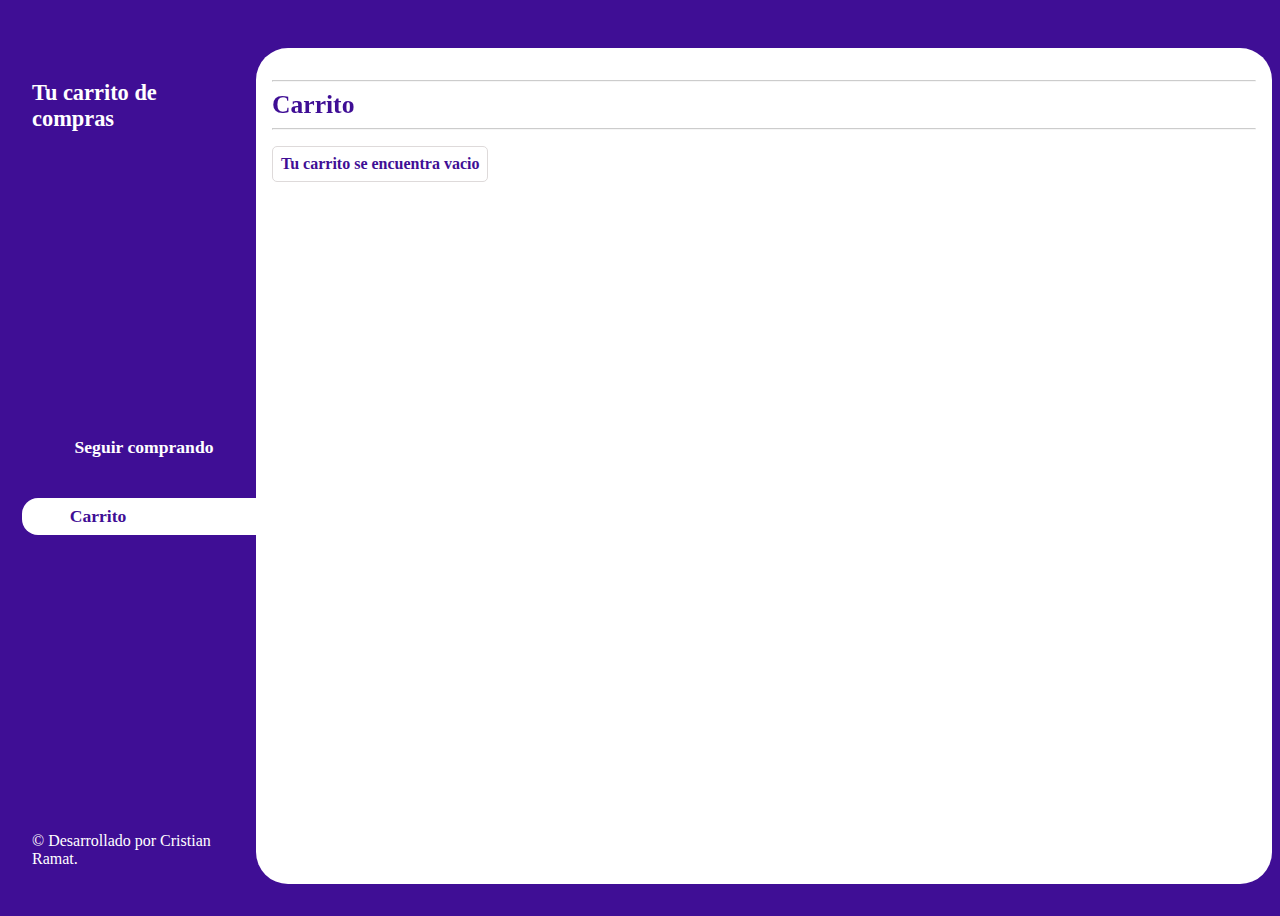
<file: carrito.html>
<!DOCTYPE html>
<html lang="en">
  <head>
    <meta charset="UTF-8" />
    <meta name="viewport" content="width=device-width, initial-scale=1.0" />
    <title>Carrito de compras</title>
    <!--iconos font awesome-->
    <link
      rel="stylesheet"
      href="https://cdnjs.cloudflare.com/ajax/libs/font-awesome/6.7.1/css/all.min.css"
      integrity="sha512-5Hs3dF2AEPkpNAR7UiOHba+lRSJNeM2ECkwxUIxC1Q/FLycGTbNapWXB4tP889k5T5Ju8fs4b1P5z/iB4nMfSQ=="
      crossorigin="anonymous"
      referrerpolicy="no-referrer"
    />
    <!--bootstrap 5-->
    <link href="https://cdn.jsdelivr.net/npm/bootstrap@5.0.2/dist/css/bootstrap.min.css" rel="stylesheet" integrity="sha384-EVSTQN3/azprG1Anm3QDgpJLIm9Nao0Yz1ztcQTwFspd3yD65VohhpuuCOmLASjC" crossorigin="anonymous">
    <!--Css Externo-->
    <link rel="stylesheet" href="Css/estilos.css" />
  </head>
  <body>
   
    <div class="envoltorio-carrito">
      <aside>
        <header>
          <h1 class="logo-carrito">Tu carrito de compras</h1>
        </header>
        <nav>
          <ul class="menu-productos">
            <li>
              <a class="boton-menu boton-volver" href="./index.html#productos"
                ><i class="fa-solid fa-arrow-left"></i> Seguir comprando
              </a>
            </li>
            <li>
              <a class="boton-menu active boton-carrito" href="./carrito.html"
                ><i class="carrito-shop fa-solid fa-cart-shopping"></i> Carrito
              </a>
            </li>
          </ul>
        </nav>
        <p class="copy">
          &copy;
          Desarrollado por Cristian Ramat.
        </p>
      </aside>
      <main class="main-productos">
        <hr />
        <h2 class="titulo-principal">Carrito</h2>
        <hr />
        <div class="contenedor-carrito">
          <p id="carrito-vacio" class="carrito-vacio disabled">
            Tu carrito se encuentra vacio
            <i class="fa-regular fa-face-frown"></i>
          </p>
           <!-- Productos -->
          <div id="carrito-productos" class="carrito-productos disabled">
            <!-- contendor cargado desde carrito.js -->
   
          </div>
    
          <div id="carrito-acciones" class="carrito-acciones disabled">
            <div class="carrito-acciones-subtotal">
              <p>Subtotal:</p>
              <p id="sub-total">$67500</p>
            </div>
            <div class="carrito-acciones-total">
              <p>Total:</p>
              <p id="total">$67500</p>
            </div>
            <div class="carrito-botones-acciones">
              <button id="comprar-carrito" class="carrito-acciones-comprar">
                Finalizar Compra
              </button>
              <button id="vaciar-carrito" class="carrito-acciones-vaciar">Vaciar carrito</button>
            </div>
          </div>
        
          <p id="carrito-comprado" class="carrito-comprado disabled">
            Muchas gracias por tu compra
            <i class="fa-regular fa-face-smile"></i>
          </p>
        </div>
      </main>
    </div>
    <script src="carrito.js"></script>
    <script src="https://cdn.jsdelivr.net/npm/bootstrap@5.0.2/dist/js/bootstrap.bundle.min.js" integrity="sha384-MrcW6ZMFYlzcLA8Nl+NtUVF0sA7MsXsP1UyJoMp4YLEuNSfAP+JcXn/tWtIaxVXM" crossorigin="anonymous"></script>
  </body>
</html>
</file>
<file: Css/estilos.css>
@import url('https://fonts.googleapis.com/css2?family=Oswald:wght@200..700&display=swap');

:root{
  --titulos:"Arima",cursiva;
  --blanco: white;
}
*{
  margin:0; /*Resetamos los margin y padding por default del navegador*/
  padding: 0;
}

html{
  box-sizing: border-box;
  scroll-behavior:smooth;
}

body{
  overflow-x: hidden;
}

*, *::after, * ::before{
  box-sizing: inherit;
}
/*generales*/
button{
  width: 100%;
  padding: 0.8rem;
  background-color: rgba(27, 2, 68, 0.988);
  color: rgb(253, 252, 252);
  font-size: 1rem;
}
.rating{
  font-size: 1.5rem;
  color: white;
}
.amarillo{
  color: rgb(219, 219, 5);
  font-size: 1.5rem;
}

@media(min-width:600px){
.contenedor-navegacion{
  position:relative;
}
.navbar {
  position: fixed;
  width: 100%;
  z-index: 5;
  padding: 0 2rem;
}

  /*
.contenido-navegacion{
  position: relative;
  width: 100%;
  display: flex;
  align-items: center;
  justify-content: space-around;
  color: var(--blanco);
  background-color:rgba(27, 2, 68, 0.988);
  z-index: 5;
  height: 3rem;
  top: 0;
  position: fixed;
}
.contenido-navegacion:hover{
  background-color: rgb(63, 14, 149);
}
.menu{
  display: none;
}
.contenido-navegacion a{
  text-decoration: none;
}
.logo{
  display: flex;
  justify-content: left;
  align-items: center;
 
}
.logo h1{
  color: white;
  margin-left: 1rem;
}
.logo img{
  width:15%;
  height:15%;
  padding: 0.2rem;
}
.navegacion{
  position: relative;
  width: auto;
}
.navegacion a{
  display: inline;
  color: white;
  font-size: 1.1rem;
  padding: 0.8rem 0.8rem;
  text-decoration: none;
  transition: background-color 0.3s ease-in-out;
}
.navegacion a:hover{
  background-color:white;
  color: rgba(27, 2, 68, 0.988); 
}*/
/*nav boostrap*/
#searchInput {
  width: 20rem;
}
/*main*/
main{
  background-color: white;
  height: 40rem;
  padding-bottom: 2rem;
  display: flex;
  flex-direction: column;
}

.presentacion h2{
  font-family: var(--titulos);
  color: rgb(63, 14, 149);
  text-align: center;
  font-size: 2.5rem;
  padding-top: 6rem;
  animation:presentacion-h2 5s ease-in-out;
}
@keyframes presentacion-h2 {
  0%{
    transform: translateY(-30%);
    opacity: 0;
  }
  100%{
    transform:translateY(0%);
    opacity: 1;
  }
}
.comprar {
  display: flex;
  justify-content: center;
  align-items: center;

}
.comprar h3{
  font-size: 1.4rem;
  color: rgb(63, 14, 149);
  animation: elegir 5s ease-in-out;
}
@keyframes elegir {
  0%{
    transform: translateY(-30px);
    opacity: 0;
  }
  100%{
    transform: translateY(0%);
    opacity: 1;
  }
}
.icon{
  width:3rem;
  height:3rem;
  border-radius:50%;
  display:flex;
  align-items:center;
  justify-content: center;
  font-size: 3rem;
  background-color: white;
  box-shadow: 10px 10px 16px -6px rgba(0,0,0,0.45);
  transition: background-color 0.5s ease-in-out,color 0.5s ease-in-out;
  margin-left: 0.3rem;
  animation: icon 5s ease-in-out;
  }
  @keyframes icon {
    0%{
      transform: translateY(-30px);
      opacity: 0;
    }
    100%{
      transform: translateY(0%);
      opacity: 1;
    }
  }
  .icon:hover {
  color: white;
  background-color:rgb(233, 232, 235) ;
  }
  .material-symbols-outlined{
    color:rgb(246, 39, 73);
    font-size: 1.6rem;
  } 
 .material-symbols-outlined:hover{
    color: rgb(246, 39, 73);
  }

.contenido-imagen-video{
  display: flex;
 justify-content: space-around;
  padding: 1rem;
  color: white;
  position: relative;

}
.marcas, .video{
  flex: 0 0 calc(50%-1);
}
.video video {
  width: 100%; 
  height: auto; 
  box-shadow: 0.2rem -0.1rem 10px rgb(59, 57, 57);
}
.marcas{
position:relative;
background-image: url('../imgs/pexels-rubaitulazad-10414755.jpg');
background-size: cover;
background-repeat: no-repeat;
top: 0px;
left: -10px;
display: block;
padding: 2.5rem;
margin: 0 1rem;
animation: desplazamiento-ul 5s ease-in-out;
z-index: 1;
box-shadow: 0.2rem -0.1rem 10px rgb(59, 57, 57);
}
.marcas::before{
  content:'';
  position:absolute;
  top:0;
  right: 0;
  bottom: 0;
  left:0;
  background-color:rgb(63, 14, 149);
  z-index:-1;
}
@keyframes desplazamiento-ul{
  0%{
    transform: translateX(-100%);
    opacity: 0;
  }
  100%{
    transform:translateX(0%);
    opacity: 1;
  }
}
.marcas a{
  display: block;
  font-family: var(--parrafos);
  font-size: 1.1rem;
  color: rgb(251, 252, 253);
  padding:0.5rem 3rem;
  transition: color 0.5s ease-in-out;
  padding-bottom: 0.3rem;
  text-decoration: none;
  transition: background-color 0.3s ease-in-out;
}
.marcas a:hover{
  background-color:white;
  color: rgba(27, 2, 68, 0.988); 
}
ul h3{
  text-align: center;
  margin-bottom: 0.2rem;
}
hr{
  border: 0.1 solid;
  opacity: 0.5;
  margin-bottom: 1rem;
}

/*comentarios*/
.comentarios{
  background-color: rgb(63, 14, 149);
  padding: 4rem 0;
  position: relative;
}
.comentarios h2{
  text-align: center;
  font-size: 2rem;
  margin-bottom: 1rem;
  color: white;
}
.contenedor-comentarios{
  max-width: 1200px;
  margin: 0 auto;
  display: grid;
  grid-template-columns: repeat(auto-fit, minmax(300px, 1fr));
  justify-items: center;
  gap: 20px;
}
.comentario{
  width: 18rem;
  padding: 2rem;
  background-color: #fff;
  border: 1px solid #ddd;
  border-radius: 8px;
  text-align: center;
}

.imagen-comentario img{
  transition: transform 0.3s ease-in-out;
  width: 100%;
  border-radius: 8px;
  transition: transform 0.3s ease-in-out;
}
.imagen-comentario:hover img{
  border-radius: 8px;
  transform: scale(1.1);
}
.contenido-comentario{
  background-color: rgb(63, 14, 149);
  color: white;
  border-radius: 8px;
  margin-top: 1rem;
  padding: 1rem;

  transition: background-color 0.3s, color 0.3s ease-in-out;
}
.contenido-comentario:hover{
  background-color: rgb(255, 255, 255);
  color:  rgb(63, 14, 149);
  border-radius: 8px;
  margin-top: 1rem;
  padding: 1rem;
  box-shadow: 0 5px 10px rgb(80, 78, 78);
}
.contenido-comentario:hover .rating{
  color: rgb(23, 22, 22);
}
.contenido-comentario:hover h3{
  color:rgb(63, 14, 149)
}

.experiencia a{
  display: flex;
  justify-content: center;
  align-items: center;
  margin-top: 2rem;
  font-size: 1.2rem;
  color: white;
}
.experiencia:hover a{
  color: rgb(5, 49, 246);
}


/* Contacto */
#contacto {
  padding: 1.8rem;
  background-image: url('../imgs/reloj-casio1.webp');
  background-size: cover;
  background-position: center center;
}
#contacto h2{
  margin: 2rem 0;
 text-align: center;
  font-size: 2rem;
  color: white;
}
.contenedor-contacto{
display: flex;

}
.formulario-contacto, #mapa {
  flex:0 0 calc(50%-1rem);
}
#mapa{
  display: flex;
  flex-direction: column;
  align-items: center;
  background-color: rgba(63, 14, 149,0.7);
  padding: 3rem; 
  margin-left: 7rem;
}

 #mapa iframe {
  width: 100%;
 border: none;
  border-radius: 5px;
}
#mapa h3{
  margin-bottom: 2rem;
  font-size: 1.3rem;
  color: white;
}
.formulario-contacto{
  display:flex;
  flex-direction: column;
  align-items: center;
  margin-left: 15rem;
  background-color: rgba(63, 14, 149,0.7);
  padding: 3rem;
}

.formulario-contacto h3{
  color: white;
}

.formulario1 {
  opacity: 1;
  width: 100%;
  margin: 0 3rem;
  margin-top: 1rem;
  color: white;
  display: flex;
  flex-direction: column;
  gap: 0.7rem;
  background-color: rgba(0, 0, 0, 0.7);
  padding: 1rem;
 
}
form label{
  margin-top: 1rem;
}
input, textarea {
  width: 100%;
  padding: .8rem;
  border: 1px solid #ccc;
  border-radius: 5px;
  outline:none;
  resize: none;
}
.formulario-contacto form button{
  padding: .8rem;
  background-color: rgba(27, 2, 68, 0.988);
  color: white;
  font-size: 1rem;
  font-weight: bold;
  border: 1px solid white;
  cursor: pointer;
  border-radius: 5px;
  outline:none;
}
.formulario-contacto form button:hover {
  background-color:  white ;
  color:rgba(27, 2, 68, 0.988);
}
/* Metodos de Pago */
#formas-pago {
  background-color: rgb(63, 14, 149);
}
#formas-pago h2 {
  text-align: center;
  padding-top: 4rem ;
  font-size: 2rem;
  color:white;
}
.metodos-pago {
  display: flex;
  justify-content: center;
  gap: 1.2rem;
  padding: 2rem;
}
.metodo {
  font-size: 1.2rem;
  padding: 0.8rem 1.8rem;
  background-color:rgba(27, 2, 68, 0.988);
  color: white;
  border-radius: .2rem;
  transition: background-color 0.3s ease-in-out;
}
.metodo:hover {
  background-color:white;
  color: rgba(27, 2, 68, 0.988); 
}

/*Productos index*/
.envoltorio{
  display: grid;
  grid-template-columns: 1fr 4fr;
  background-color: rgb(63, 14, 149);
  padding-top: 2rem;
  padding-bottom: 1rem;
}
.envoltorio aside{
  background-color: rgb(63, 14, 149);
  padding: 2rem;
  padding-top: 5rem;
  margin-right: 0rem;
  color:white ;
  position: sticky;
  top: 0;
  height: 100vh;
  display: flex;
  flex-direction: column;
  align-items: center;
  justify-content: space-around;
}
li{
  list-style: none;
}
li .boton-ir-carrito{
  text-decoration: none;
  color:rgb(250, 252, 252);
}
.main-productos {
 height: unset;
 padding: 2rem 1rem;
 margin-top: 3rem;
 margin-right: 0.5rem;
 margin-bottom: 1rem;
 margin-left: 0px;
 background-color: white;
 border-radius: 2rem;
 }
 .titulo-principal{
  color:  rgb(63, 14, 149);
  font-size: 1.6rem;
  transform: translateY(-0.5rem);
 }
.productos{
  display: grid;
  grid-template-columns: repeat(3,1fr);
  gap: 1.7rem;
}
.producto {
  width: 18rem;
  height: 35rem;
  padding: 1.5rem;
  background-color:rgb(252, 253, 253);
  border: 1px solid #ddd;
  border-radius: 0.5rem;
  text-align: center;
  transition: 0.3s ease-in-out;
}
.producto:hover{
  box-shadow: 0 5px 10px rgb(141, 138, 138);
}
.producto img {
  width: 100%;
  border-radius: 8px;
  transition: transform 0.3s ease-in-out;
  margin-bottom: 0.7rem;
}
.producto img:hover{
  transform: scale(1.1);
}
.producto-detalles{
  height: 43%;
  background-color: white;
  border-radius: 0.5rem;
  position: relative;
  margin-top: -2rem;
  display: flex;
  flex-direction: column;
  gap:1rem;
  border: 1px solid rgb(211, 207, 207);
  transition: 0.3s ease-in-out;
}
.producto-detalles:hover{
  box-shadow: 0 5px 10px rgb(141, 138, 138);
}
.producto-detalles h4{
  font-size: 1.2rem;
  padding-top: 0.5rem;
  color: rgb(27, 27, 27);
}
.producto-precio{
  text-decoration: line-through;
  color: gray;
  font-size: 1rem;
  
}
.contenedor-descuento{
  display: flex;
justify-content: center;
align-items: center;
}
.descuento {
  background-color: rgb(246, 39, 73);
  color: #fff;
  font-size: 0.9rem;
  padding: 0.2rem 0.2rem;
  margin-left: 0.5rem;
  border-radius: 4px;
}
.numero-descuento{
  font-size: 1.3rem;
}
.precio-off{
  color: rgb(34, 34, 34);
  font-weight: bold;
  font-size: 1.5rem;
  transform: translateY(-1rem);
}
.producto-agregar{
  width: unset;
  border:0;
  padding: 0.5rem;
  margin: 0rem 1rem;
  margin-bottom: 1.3rem;
  background-color:rgb(63, 14, 149);
  color: white;
  font-size: unset;
  font-weight: bold;
  border-radius: 0.3rem;
  border: 1px solid rgb(63, 14, 149);
  transform: translateY(-2rem);
  transition: 0.3s ease-in-out;
}
.producto-agregar:hover{
  cursor: pointer;
  background-color: white;
  color: rgb(63, 14, 149);
 
}
.producto-comprar{
  width: unset;
  border:0;
  padding: 0.5rem;
  margin: 0rem 1rem;
  margin-bottom: 1rem;
  background-color:rgb(153, 98, 249);
  color: rgb(49, 3, 118);
  font-size: unset;
  font-weight: bold;
  border-radius: 0.3rem;
  border: 1px solid rgb(146, 103, 220);
  transition: 0.3s ease-in-out;
  transform: translateY(-1rem);
}
.producto-comprar:hover{
  cursor: pointer;
  background-color: rgb(253, 253, 253);
  color: rgb(49, 3, 118);
}
.menu-productos{
  display: flex;
  flex-direction: column;
}
.boton-menu{
  background-color: transparent;
  font-size: 1rem;
  cursor: pointer;
  display: flex;
  align-items: center;
  gap:1rem;
  font-weight: 600;
  padding-left: 1rem ;
  padding-top: 0.5rem;
  padding-bottom: 0.5rem;
  width: 140%;
}
.boton-menu.active{
  background-color:white;
  color:rgb(63, 14, 149);
  border-top-left-radius: 1rem;
  border-bottom-left-radius: 1rem;
  position: relative;

}
.mano-up-llena{
  transform: rotateZ(90deg);
  font-size: 1rem;
}
.boton-carrito{
 margin-left: -1.3rem;
 margin-top: 2rem;
}
.carrito-shop{
  font-size: 1rem;
}
.numerito{
  background-color: rgb(255, 255, 255);
  color:rgb(63, 14, 149) ;
  padding: 0.1rem;
  border-radius: 5px;
}
/*productos Carrito*/
.envoltorio-carrito{
  display: grid;
  grid-template-columns: 1fr 4fr;
  background-color: rgb(63, 14, 149);
  padding-top: 0rem;
  padding-bottom: 1rem;
}
.envoltorio-carrito aside{
  background-color: rgb(63, 14, 149);
  padding: 2rem;
  padding-top: 5rem;
  margin-right: 0rem;
  color:white ;
  position: sticky;
  top: 0;
  height: 100vh;
  display: flex;
  flex-direction: column;
  align-items: center;
  justify-content: space-between;
}
.logo-carrito{
  font-weight: 600;
  font-size: 1.4rem;
}
.carrito-vacio{
  color:rgb(63, 14, 149);
  font-weight: bold;
  border: 1px solid rgb(222, 218, 218);
  padding: 0.5rem 0.5rem;
  border-radius: 5px;
}
.contenedor-carrito{
  display: flex;
  justify-content: space-between;
  gap: 1rem;
}

.carrito-productos{
  display: flex;
  flex-direction: column;
  gap: 1rem;
}
.carrito-producto{
  width:45rem;
  display: flex;
  justify-content: space-between;
  background-color: rgb(251, 250, 250);
  color: rgb(111, 109, 109);
  border: 1px solid rgb(220, 216, 216);
  padding: 0.5rem;
  border-radius: 0.5rem;
  font-weight: bold;
}
.items-carritos{
  display: flex;
  flex-direction: column;
}
.item-carrito{
  width: 35rem;
  display: flex;
 justify-content: left;
 margin-right: 1rem;
 margin-left: 0;
}
.items-carrito .carrito-producto-eliminar{
  cursor: pointer;
  border: 0;
  display: flex;
  justify-content: center;
  align-items: center;
  padding: 0.5rem 2rem;
  border: 1px solid gray;
  transition: 0.3s ease-in-out;
}
.items-carrito .carrito-producto-eliminar:hover{
  color:white ;
  background-color: rgb(85, 84, 87);
}
.items-carrito .carrito-producto-eliminar i{
  margin-right: 1rem;
}
.carrito-producto-imagen{
width: 6rem;
border-radius: 0.5rem;
}
.carrito-producto-titulo {
  text-align: center;
}
.carrito-producto-titulo small{
  color: rgb(27, 28, 27);
  font-size: 0.9rem;
}
.carrito-producto-titulo h3{
  font-size: 1rem; 
}
.carrito-producto-cantidad{
  text-align: center;
  margin-left: 3rem;
}
.carrito-producto-cantidad small{
  color: rgb(27, 28, 27);
  font-size: 0.9rem;
}
.carrito-producto-precio{
  text-align: center;
  margin-left: 3rem;
}
.carrito-producto-precio small{
  color: rgb(27, 28, 27);
  font-size: 0.9rem;
}
.carrito-precio-descuento{
  text-align: center;
  margin-left: 3rem;
}
.carrito-descuento{
  background-color: rgb(246, 39, 73);
  color: #fff;
  font-size: 0.9rem;
  padding: 0.2rem 0.2rem;
  text-align: center;
  border-radius: 4px;
}
.carrito-producto-subtotal{
  text-align: center;
  margin-left: 3rem;
}
.carrito-producto-subtotal small{
  color: rgb(27, 28, 27);
  font-size: 0.9rem;
}
.carrito-producto-subtotal p{
  text-align: center;
}

.carrito-acciones{
width: 18rem;
height: 15rem;
right: 1.4rem;
background-color: rgba(238, 233, 233, 0.829);
display: flex;
flex-direction: column;
align-items: center;
justify-content: center;
}
.carrito-acciones-subtotal{
  width: 90%;
  color: rgb(131, 126, 126);
 font-weight: bold;
  font-size: 1rem;
  display: flex;
  justify-content: space-between;
  
}
.carrito-acciones-total{
  width: 100%;
  color: rgb(30, 29, 29);
  font-weight: bold;
  font-size: 1.5rem;
  display: flex;
  justify-content: space-between;
  padding: 0 2rem;
 
 }

.carrito-botones-acciones{
  margin-bottom: 2rem;
}
/*unset de botones carrito*/
.carrito-producto-eliminar{
  width: unset;
   padding: unset;
   background-color: unset;
   color: red;
   font-size: unset;
 }

 .carrito-acciones-comprar{
  border: 0;
  cursor: pointer;
  display: block;
   width: unset;
   padding: 0.5rem 2.2rem;
   margin: 1rem 1rem;
   margin-top: 0.5rem;
   text-transform: uppercase;
   background-color: rgb(63, 14, 149);
   color: rgb(254, 253, 253);
   font-size: 0.9rem;
   transition: 0.3s ease-in-out;
 }
 .carrito-acciones-comprar:hover{
  background-color: rgb(85, 84, 87);
   color: rgb(255, 255, 255);
 }
 .carrito-acciones-vaciar{
  cursor: pointer;
  border: 0;
  border: 1px solid rgb(63, 14, 149);
  display: block;
  width: unset;
  padding: 0.5rem 2.6rem;
  margin: 0rem 1rem;
  text-transform: uppercase;
  background-color: unset;
  color: rgb(63, 14, 149);
  font-size: 0.9rem;
  font-weight: bold;
  transition: 0.3s ease-in-out;
}
.carrito-acciones-vaciar:hover{
  background-color: rgb(63, 14, 149);
  color: rgb(255, 255, 255);
}
 .boton-volver{
  width: 100%;
  text-decoration: none;
  color: white;
  font-size: 1.1rem;
 
 }
 .boton-carrito{
  width: 140%;
  font-size: 1.1rem;
  padding-left: 2rem;
  text-decoration: none;
 }
.disabled{
  display: none;
}
/*pie pagina*/
.pie-pagina{
  background-image: url('../imgs/reloj-casio1.webp');
  background-size: cover;
  background-position: center center;
  color:white;
  padding: 2rem;
  height: 90vh;
}
.contenedor-pie{
  display: flex;
  justify-content: space-between;
  text-align: center;
}
.info{
  flex: 0 0 calc(25% - 1rem);
  background-color: rgba(69, 80, 200, 0.407);
  height: 80vh;
}
.info .redes{
  padding: 3rem;  
}
.info .redes:hover{
  background-color: rgba(63, 14, 149,0.7);
  cursor:pointer;
  height: 80vh;
}
.redes h3{
  text-align: center;
}
.redes a {
  display: flex;
  justify-content: center;
  align-items: center;
  padding: 0.8rem;
  margin-top: 1rem;
  
}
.info .dias-especiales{
  padding-top: 3rem;
}
.info:hover .dias-especiales{
  background-color: rgba(63, 14, 149,0.7);
  cursor:pointer;
  height: 80vh;
}
.info .horarios{
  padding-top: 3rem;
}
.info:hover .horarios{
  background-color: rgba(63, 14, 149,0.7);
  cursor:pointer;
  height: 80vh;
}
.info .suscripcion {
  display: flex;
  flex-direction: column;
  align-items: center;
  height: 80vh;
}
.info:hover .suscripcion{
  background-color: rgba(63, 14, 149,0.7);
  cursor:pointer;

}
.info .suscripcion .noticias {
  padding-top: 3rem;
}

.info input{
  display: block;
  outline:none;
  width: 90%;
  padding: .8rem 1rem;
  margin: 1rem;
  font-size: 1rem;
}
.info form input[type="submit"]{
  margin-bottom: 1rem;
  font-size: 1rem;
  font-weight: bold;
  background-color:rgba(27, 2, 68, 0.988);
  color: white;
  border: 1px solid rgba(27, 2, 68, 0.988);
  
}
.info form input:hover[type="submit"]{
  background-color:white;
  color: rgb(63, 14, 149); 
}
 
.facebook {
  color: rgb(6, 6, 250);
  font-size: 2.5rem;
}
.facebook ion-icon:hover{
  color: rgb(0, 115, 255); 
}
.instagram{
  color: rgb(255, 0, 111);
  font-size: 2.5rem;
}
.instagram ion-icon:hover{
  color: rgba(251, 3, 110, 0.635);
  font-size: 2.5rem;
}
.twitter{
  color: rgb(248, 247, 248);
  font-size: 2.5rem;
}
.twitter ion-icon:hover{
  color: rgb(198, 195, 198);
  font-size: 2.5rem;
}

/*footer*/
.footer{
  background-color: rgba(27, 2, 68, 0.988);
  color: white;
 display: flex;
 justify-content: space-around;
 align-items: center;
}
.footer:hover{
  background-color: rgb(63, 14, 149); 
}
}

/* CSS Responsive para Móviles */
@media (max-width: 600px) {
.contenedor-navegacion{
  position:relative;
  z-index: 5;
  
  }
.navbar {
  width: 100%;/*nabbar toma el 100% de su contenedor*/
  position: fixed;
  z-index: 5;
  padding: 10px;
}
.navbar button{
  margin-right: 2.5rem;
  color: rgb(255, 255, 255);
  background-color: rgb(63, 14, 149) /* Morado personalizado */
}
.navbar .custom-brand-text{
  color:rgb(63, 14, 149) ;
}
.navbar-brand {
  font-size: 1.8rem;
  font-weight: 600;
  margin-left: 6rem;
}
.navbar .navbar-toggler .navbar-toggler-icon {
  background-image: url("data:image/svg+xml;charset=UTF8,%3Csvg xmlns='http://www.w3.org/2000/svg' viewBox='0 0 30 30'%3E%3Cpath stroke='rgb(255, 255, 255)' stroke-width='2' d='M4 7h22M4 15h22M4 23h22'/%3E%3C/svg%3E");
}
.navbar-nav {
  text-align: center;
}

.dropdown-menu {
  font-size: 0.9rem; 
 
}
.navbar-collapse{
  margin-right: 2.5rem;
}
.d-flex{
  display:flex;
  flex-direction: column;
  gap:1rem;
  margin-bottom: 2rem;
}
.form-control {
  width: 100%; 

}
.btn {
  width: 100%; 
}


/*
.contenido-navegacion{
  position: relative;
  width: 100%;
  display: flex;
  align-items: center;
  justify-content: left;
  color: var(--blanco);
  background-color:rgba(27, 2, 68, 0.988);
  height: 3rem;
  top: 0;
  position:fixed;
}
.contenido-navegacion:hover{
  background-color: rgb(63, 14, 149);
}
.contenido-navegacion a{
  text-decoration: none;
}
.logo{
  display: flex;
  justify-content:left;
  align-items: center;

}
.logo h1{
  color: white;
  margin-left: 1rem;
  font-size: 1.4rem;
}
.logo img{
  display: none;
  width:10%;
  height:10%;
  padding: 0.2rem;
}
.menu{
display: flex ;
justify-content: right;
align-items: center;
margin-right: 4rem;
position: absolute;
top: 1rem;
right: 0;
}
.ocultar{
  display:none;
}
.navegacion{
  position:absolute;
  left:0;
  top:45px;
  background-color: var(--blanco);
  width:100%;
  animation:desplazamiento 0.7s ease-in-out;
  
}
@keyframes desplazamiento {
  0%{
    transform: translateX(-100px);
  }
  100%{
    transform:translateX(0);
  }
}
.navegacion a{
  display: block;
  color:rgb(67, 65, 65);
  text-decoration:none;
  font-size:1.4rem;
  padding: 0.5rem;
  transition: background-color 0.3s ease-in-out;
}
.navegacion a:hover {
  background-color: rgb(63, 14, 149);
  color:#fefcfb;
}*/

/*main*/
main{
  background-color: white;
  height: 40rem;
  padding-bottom: 2rem;
}
.presentacion h2{
  font-family: var(--titulos);
  color: rgb(63, 14, 149);
  text-align: center;
  font-size: 2.5rem;
  padding-top: 7rem;
  animation:presentacion-h2 5s ease-in-out;
}
@keyframes presentacion-h2 {
  0%{
    transform: translateY(-30%);
    opacity: 0;
  }
  100%{
    transform:translateY(0%);
    opacity: 1;
  }
}
.comprar {
  display: flex;
  flex-direction: column;
  justify-content: center;
  align-items: center;

}
.comprar h3{
  font-size: 1.4rem;
  color: rgb(63, 14, 149);
  animation: elegir 5s ease-in-out;
}
@keyframes elegir {
  0%{
    transform: translateY(-30px);
    opacity: 0;
  }
  100%{
    transform: translateY(0%);
    opacity: 1;
  }
}
.icon{
  width:3rem;
  height:3rem;
  border-radius:50%;
  display:flex;
  align-items:center;
  justify-content: center;
  font-size: 3rem;
  background-color: white;
  box-shadow: 10px 10px 16px -6px rgba(0,0,0,0.45);
  transition: background-color 0.5s ease-in-out,color 0.5s ease-in-out;
  margin-left: 0.3rem;
  animation: icon 5s ease-in-out;
  }
  @keyframes icon {
    0%{
      transform: translateY(-30px);
      opacity: 0;
    }
    100%{
      transform: translateY(0%);
      opacity: 1;
    }
  }
.icon:hover {
  color: white;
  background-color:rgb(233, 232, 235) ;
  }
.material-symbols-outlined{
    color:rgb(246, 39, 73);
    font-size: 1.6rem;
  } 
.material-symbols-outlined:hover{
    color: rgb(246, 39, 73);
  }
.contenido-imagen-video{
  display: flex;
  flex-direction: column;
  align-items: center;
  justify-content: center;
  padding: 1rem;
  color: white;
  position: relative;
  gap: 1rem;

}
.video video {
  width: 95%; 
  height: auto; 
  box-shadow: 0.2rem -0.1rem 10px rgb(59, 57, 57);
  
}
.marcas{
position:relative;
background-image: url('../imgs/pexels-rubaitulazad-10414755.jpg');
background-size: cover;
background-repeat: no-repeat;
top: 0px;
left: -10px;
display: block;
padding: 2.5rem;
margin: 0 1rem;
animation: desplazamiento-ul 5s ease-in-out;
z-index: 1;
box-shadow: 0.2rem -0.1rem 10px rgb(59, 57, 57);
}
.marcas::before{
  content:'';
  position:absolute;
  top:0;
  right: 0;
  bottom: 0;
  left:0;
  background-color:rgb(63, 14, 149);
  z-index:-1;
}
@keyframes desplazamiento-ul{
  0%{
    transform: translateX(-100%);
    opacity: 0;
  }
  100%{
    transform:translateX(0%);
    opacity: 1;
  }
}
.marcas a{
  text-align: center;
  display: block;
  font-family: var(--parrafos);
  font-size: 1.1rem;
  color: rgb(251, 252, 253);
  padding:0.5rem 3rem;
  transition: color 0.5s ease-in-out;
  padding-bottom: 0.3rem;
  text-decoration: none;
  transition: background-color 0.3s ease-in-out;
}
.marcas a:hover{
  background-color:white;
  color: rgba(27, 2, 68, 0.988); 
}
ul h3{
  text-align: center;
  margin-bottom: 0.2rem;
}
hr{
  border: 0.1 solid;
  opacity: 0.5;
  margin-bottom: 1rem;
}

/*comentarios*/
.comentarios{
  background-color: rgb(63, 14, 149);
  padding: 3rem 0;
  position: relative;
  margin-top: 15rem;
}
.comentarios h2{
  text-align: center;
  font-size: 2rem;
  margin-bottom: 2rem;
  color: white;
}
.contenedor-comentarios{
  max-width: 1200px;
  margin: 0 auto;
  display: grid;
  grid-template-columns: repeat(auto-fit, minmax(300px, 1fr));
  justify-items: center;
  gap: 20px;
}
.comentario{
  width: 18rem;
  padding: 2rem;
  background-color: #fff;
  border: 1px solid #ddd;
  border-radius: 8px;
  text-align: center;
}
.imagen-comentario img{
  transition: transform 0.3s ease-in-out;
  width: 100%;
  border-radius: 8px;
  transition: transform 0.3s ease-in-out;
}
.imagen-comentario:hover img{
  border-radius: 8px;
  transform: scale(1.1);
}
.contenido-comentario{
  background-color: rgb(63, 14, 149);
  color: white;
  border-radius: 8px;
  margin-top: 1rem;
  padding: 1rem;

  transition: background-color 0.3s, color 0.3s ease-in-out;
}
.contenido-comentario:hover{
  background-color: rgb(255, 255, 255);
  color:  rgb(63, 14, 149);
  border-radius: 8px;
  margin-top: 1rem;
  padding: 1rem;
  box-shadow: 0 5px 10px rgb(80, 78, 78);
}
.contenido-comentario:hover .rating{
  color: rgb(23, 22, 22);
}
.contenido-comentario:hover h3{
  color:rgb(63, 14, 149);
}
.experiencia a{
  display: flex;
  justify-content: center;
  align-items: center;
  margin-top: 2rem;
  font-size: 1.2rem;
  color: white;
}
.experiencia:hover a{
  color: rgb(5, 49, 246);
}


/* Contacto */
#contacto {
  padding: 1.8rem;
  background-image: url('../imgs/reloj-casio1.webp');
  background-size: cover;
  background-position: center center;
}
#contacto h2{
  margin: 2rem 0;
 text-align: center;
  font-size: 2rem;
  color: white;
}
.contenedor-contacto{
display: flex;
flex-direction: column;
align-items: center;
}
#mapa{
  display: flex;
  flex-direction: column;
  align-items: center;
  background-color: rgba(63, 14, 149,0.7);
  padding: 3rem; 
}
 #mapa iframe {
  width: 100%;
 border: none;
  border-radius: 5px;
}
#mapa h3{
  margin-bottom: 2rem;
  font-size: 1.3rem;
  color: white;
}
.formulario-contacto{
  display:flex;
  flex-direction: column;
  align-items: center;
  background-color: rgba(63, 14, 149,0.7);
  padding: 3rem;
  margin-top: 2rem;
}
.formulario-contacto h3{
  color: white;
}
.formulario1 {
  opacity: 1;
  width: 100%;
  margin: 0 3rem;
  margin-top: 1rem;
  color: white;
  display: flex;
  flex-direction: column;
  gap: 0.7rem;
  background-color: rgba(0, 0, 0, 0.7);
  padding: 1rem;
}
form label{
  margin-top: 1rem;
}
input, textarea {
  width: 100%;
  padding: .8rem;
  border: 1px solid #ccc;
  border-radius: 5px;
  outline:none;
  resize: none;
}
.formulario-contacto form button{
  padding: .8rem;
  background-color: rgba(27, 2, 68, 0.988);
  color: white;
  font-size: 1rem;
  font-weight: bold;
  border: 1px solid white;
  cursor: pointer;
  border-radius: 5px;
  outline:none;
}
.formulario-contacto form button:hover {
  background-color:  white ;
  color:rgba(27, 2, 68, 0.988);
}
/* Metodos de Pago */
#formas-pago {
  background-color: rgb(63, 14, 149);
}
#formas-pago h2 {
  text-align: center;
  padding-top: 4rem ;
  font-size: 2rem;
  color:white;
}
.metodos-pago {
  display: flex;
 flex-direction: column;
  gap: 1.2rem;
  padding: 2rem;
}
.metodo {
  text-align: center;
  font-size: 1.2rem;
  padding: 0.8rem 1.8rem;
  background-color:rgba(27, 2, 68, 0.988);
  color: white;
  border-radius: .2rem;
  transition: background-color 0.3s ease-in-out;
}
.metodo:hover {
  background-color:white;
  color: rgba(27, 2, 68, 0.988); 
}

/*Productos index*/
.envoltorio{
  display: grid;
  grid-template-columns: 1fr;
  background-color: rgb(63, 14, 149);
  padding: 1rem;
 
}
/*aside productos*/
 aside{
  background-color: rgb(63, 14, 149);
  color: white;
}
.logo-aside-carrito{
  text-align: center;
  margin-bottom: 1rem;
  font-weight: 600;
}
.menu-productos{
  display: flex;
  flex-direction: column;
  gap:1rem;
}
.boton-menu{
  background-color: transparent;
  font-size: 1rem;
  cursor: pointer;
  display: flex;
  justify-content: left;
  align-items: center;
  gap:1rem;
  font-weight: 600;
  padding-left: 1.5rem ;
  padding-top: 0.5rem;
  padding-bottom: 0.5rem;
  width: 70%;
  margin-left: 2rem;
}
.boton-menu.active{
  background-color:white;
  color:rgb(63, 14, 149);
 border-radius: 5px;
}
.mano-up-llena{
  transform: rotateZ(90deg);
  font-size: 1rem;
}
.boton-ir-carrito{
  color: white;
  text-decoration: none;
  margin-left: 2rem;
  margin-top: 1rem;
  font-weight: 600;
  font-size: 1.2rem;
}
.carrito-shop{
  font-size: 1rem;
}
.numerito{
  background-color: rgb(255, 255, 255);
  color:rgb(63, 14, 149) ;
  padding: 0.1rem;
  border-radius: 5px;
}
 /*main productos*/
.main-productos {
 height: unset;
 padding: 2rem 1rem;
 margin-top: 2rem;
 margin-bottom: 1rem;
 margin-left: 0px;
 background-color: white;
 border-radius: 2rem;
 }
 .titulo-principal{
  text-align: center;
  color:  rgb(63, 14, 149);
  font-size: 1.6rem;
  transform: translateY(-0.5rem);
 }
li{
  list-style: none;
}
li .boton-carrito{
  text-decoration: none;
  color:rgb(250, 252, 252);
}
.productos{
  display: grid;
  grid-template-columns: 1fr;
  gap: 1.7rem;
  justify-content: center;
}
.producto {
  width: 18rem;
  height: 35rem;
  padding: 1.5rem;
  background-color:rgb(252, 253, 253);
  border: 1px solid #ddd;
  border-radius: 0.5rem;
  text-align: center;
  transition: 0.3s ease-in-out;
}
.producto:hover{
  box-shadow: 0 5px 10px rgb(141, 138, 138);
}
.producto img {
  width: 100%;
  border-radius: 8px;
  transition: transform 0.3s ease-in-out;
  margin-bottom: 0.7rem;
}
.producto img:hover{
  transform: scale(1.1);
}
.producto-detalles{
  height: 43%;
  background-color: white;
  border-radius: 0.5rem;
  position: relative;
  margin-top: 0rem;
  display: flex;
  flex-direction: column;
  gap:1rem;
  border: 1px solid rgb(211, 207, 207);
  transition: 0.3s ease-in-out;
  transform: translateY(-2rem);
}
.producto-detalles:hover{
  box-shadow: 0 5px 10px rgb(141, 138, 138);
}
.producto-detalles h4{
  font-size: 1.2rem;
  padding-top: 0.5rem;
  color: rgb(27, 27, 27);
}
.producto-precio{
  text-decoration: line-through;
  color: gray;
  font-size: 1rem;
  font-size: 1.1rem;
}
.contenedor-descuento{
  display: flex;
justify-content: center;
align-items: center;
}
.descuento {
  background-color: rgb(246, 39, 73);
  color: #fff;
  font-size: 0.9rem;
  padding: 0.2rem 0.2rem;
  margin-left: 0.5rem;
  border-radius: 4px;
}
.numero-descuento{
  font-size: 1.3rem;
}
.precio-off{
  color: rgb(34, 34, 34);
  font-weight: bold;
  font-size: 1.5rem;
  transform: translateY(-1rem);
}
.producto-agregar{
  width: unset;
  border:0;
  padding: 0.5rem;
  margin: 0rem 1rem;
  margin-bottom: 1.3rem;
  background-color:rgb(63, 14, 149);
  color: white;
  font-size: unset;
  font-weight: bold;
  border-radius: 0.3rem;
  border: 1px solid rgb(63, 14, 149);
  transition: 0.3s ease-in-out;
  transform: translateY(-2rem);
}
.producto-agregar:hover{
  cursor: pointer;
  background-color: white;
  color: rgb(63, 14, 149);
 
}
.producto-comprar{
  width: unset;
  border:0;
  padding: 0.5rem;
  margin: 0rem 1rem;
  margin-bottom: 1rem;
  background-color:rgb(153, 98, 249);
  color: rgb(49, 3, 118);
  font-size: unset;
  font-weight: bold;
  border-radius: 0.3rem;
  border: 1px solid rgb(146, 103, 220);
  transition: 0.3s ease-in-out;
  transform: translateY(-1rem);
}
.producto-comprar:hover{
  cursor: pointer;
  background-color: rgb(253, 253, 253);
  color: rgb(49, 3, 118);
}

/*productos Carrito*/
.envoltorio-carrito{
  background-color: rgb(63, 14, 149);
  padding: 2rem;
 
}
.envoltorio-carrito aside{
  background-color: rgb(63, 14, 149);
  color: white;
  display:flex;
  flex-direction: column;
  gap: 4rem;

}
.logo-carrito{
  text-align: center;
  color: white;
  font-weight: 600;
  font-size: 1.4rem;
}
.boton-volver{
  display: inline-block;
  width: 100%;
  text-decoration: none;
  display: flex;
  transform: translateX(-1rem);
  color: white;
  font-size: 1.1rem;
  margin-top: 1rem;
  margin-bottom: 0.5rem;

 }
.boton-carrito{
  display: flex;
  justify-content: left;
  margin-left: 2rem; 
  padding-left: 3rem;
  width:80%;
  font-size: 1.1rem;
 transform: translateX(-1rem);
 }
 .copy{
  text-align: center;
  margin-top: 1rem;
 }
.carrito-vacio{
  color:rgb(63, 14, 149);
  font-weight: bold;
  border: 1px solid rgb(222, 218, 218);
  padding: 0.5rem 0.5rem;
  border-radius: 5px;
}
.carrito-comprado{
  color:rgb(63, 14, 149);
  font-weight: bold;
  border: 1px solid rgb(222, 218, 218);
  padding: 0.5rem 0.5rem;
  border-radius: 5px;
}
.carrito-productos{
  display: grid;  
  grid-template-columns: 1fr;
  gap: 1rem;
}
.carrito-producto{
  display: grid;  
  grid-template-columns: 1fr;
  gap: 1rem;
  background-color: rgb(251, 250, 250);
  color: rgb(111, 109, 109);
  border: 1px solid rgb(220, 216, 216);
  padding: 0.2rem;
  border-radius: 0.5rem;
  font-weight: bold;
}

.item-carrito{
 display: grid;
 grid-template-columns: 1fr;
 gap: 0.2rem;
}

.carrito-producto-imagen{
width: 100%;
border-radius: 0.5rem;
}
.carrito-producto-titulo {
  text-align: center;
}
.carrito-producto-titulo small{
  color: rgb(27, 28, 27);
  font-size: 0.9rem;
}
.carrito-producto-titulo h3{
  font-size: 1rem; 
}
.carrito-producto-cantidad{
  text-align: center; 
}
.carrito-producto-cantidad small{
color: rgb(27, 28, 27);
  font-size: 0.9rem;
}
.carrito-producto-precio{
  text-align: center;
}
.carrito-producto-precio small{
  color: rgb(27, 28, 27);
  font-size: 0.9rem;
}
.carrito-precio-descuento{
  text-align: center;
}
.carrito-descuento{
  background-color: rgb(246, 39, 73);
  color: #fff;
  font-size: 0.9rem;
  padding: 0.2rem 0.2rem;
  text-align: center;
  border-radius: 4px;
  margin: 0 5rem;
}
.carrito-producto-subtotal{
  text-align: center;

}
.carrito-producto-subtotal small{
  color: rgb(27, 28, 27);
  font-size: 0.9rem;
}
.carrito-producto-subtotal p{
  text-align: center;
}
.items-carrito .carrito-producto-eliminar{
  cursor: pointer;
  border: 0;
  display: inline-block;
  margin-left: 3.5rem;
  padding: 0.5rem 2rem;
  margin-bottom: 0.5rem;
  border: 1px solid gray;
  transition: 0.3s ease-in-out;
} 
.item-carrito .carrito-producto-eliminar:hover{
  color:white ;
  background-color: rgb(85, 84, 87);
}
.items-carrito .carrito-producto-eliminar i{
  margin-right: 1rem;
}
.carrito-acciones{
width: 18rem;
height: 15rem;
margin: 1rem 0;
padding: 0rem;
background-color: rgba(238, 233, 233, 0.829);
display: flex;
flex-direction: column;
align-items: center;
justify-content: center;
}
.carrito-acciones-subtotal{
  width: 90%;
  color: rgb(131, 126, 126);
  font-weight: bold;
  font-size: 1rem;
  display: flex;
  justify-content: space-between;

  
}
.carrito-acciones-total{
  width: 100%;
  color: rgb(30, 29, 29);
  font-weight: bold;
  font-size: 1.5rem;
  display: flex;
  justify-content: space-between;
  padding: 0 2rem;
  margin-top: 0rem;
 }
 
/*unset de botones carrito*/
.carrito-producto-eliminar{
  width: unset;
   padding: unset;
   background-color: unset;
   color: red;
   font-size: unset;
 }

 .carrito-acciones-comprar{
  border: 0;
  cursor: pointer;
  display: block;
   width: unset;
   padding: 0.5rem 2rem;
   margin: 1rem 1rem;
   text-transform: uppercase;
   background-color: rgb(63, 14, 149);
   color: rgb(254, 253, 253);
   font-size: 0.9rem;
   transition: 0.3s ease-in-out;
 }
 .carrito-acciones-comprar:hover{
  background-color: rgb(85, 84, 87);
   color: rgb(255, 255, 255);
 }
 .carrito-acciones-vaciar{
  cursor: pointer;
  border: 0;
  border: 1px solid rgb(63, 14, 149);
  display: block;
  width: unset;
  padding: 0.5rem 2.6rem;
  margin: 0rem 1rem;
  text-transform: uppercase;
  background-color: unset;
  color: rgb(63, 14, 149);
  font-size: 0.9rem;
  font-weight: bold;
  transition: 0.3s ease-in-out;
}
.carrito-acciones-vaciar:hover{
  background-color: rgb(63, 14, 149);
  color: rgb(255, 255, 255);
}

.disabled{
  display: none;
}
/*pie pagina*/
.pie-pagina {
  padding: 1.5rem;
  background-image: url('../imgs/reloj-casio1.webp');
  background-size: cover;
  background-position: center center;
  color: white;
}

.contenedor-pie {
  flex-direction: column;
  align-items: center;
  gap: 1rem;
}

.contenedor-pie .info{
  display: flex;
  justify-content: center;
  align-items: center;
  padding-bottom: 0.8rem;
}
.contenedor-pie .info .suscripcion{
  text-align: center;
}
.info{
  display: flex;
  flex-direction: column;
  align-items: center;
  justify-content: center;
  
}
.info .redes{
  width: 28rem;
  background-color: rgba(63, 14, 149,0.7);
  padding: 1rem 0;
}
.info:hover .redes{
  background-color: rgba(5, 75, 253, 0.407);
  cursor:pointer;
}
.redes{
  display:flex;
  flex-direction: column;
  gap: 1rem;
  justify-content: center;
  align-items: center;
}
.redes h3{
text-align: center;
}
.facebook {
color: rgb(6, 6, 250);
font-size: 2.5rem;
margin: 0 1rem;
}
.facebook ion-icon:hover{
color: rgb(0, 115, 255); 
}
.instagram{
color: rgb(255, 0, 111);
font-size: 2.5rem;
}
.instagram ion-icon:hover{
color: rgba(251, 3, 110, 0.635);
font-size: 2.5rem;
}
.twitter{
color: rgb(248, 247, 248);
font-size: 2.5rem;
}
.twitter ion-icon:hover{
color: rgb(198, 195, 198);
font-size: 2.5rem;
}
.info .dias-especiales{
  width: 28rem;
  background-color: rgba(63, 14, 149,0.7);
  padding: 2rem 0;
}
.info:hover .dias-especiales{
  background-color: rgba(5, 75, 253, 0.407);
  cursor:pointer;
}
.dias-especiales h3{
  text-align: center;
}
.dias-especiales p{
  text-align: center;
}
.info .horarios {
  width: 28rem;
  background-color: rgba(63, 14, 149,0.7);
  padding: 2rem 0;
}
.info:hover .horarios {
  background-color: rgba(5, 75, 253, 0.407);
  cursor:pointer;
}
.horarios h3{
  text-align: center;
}
.horarios p{
  text-align: center;
}

.info .suscripcion{
  width: 28rem;
  background-color: rgba(63, 14, 149,0.7);
  padding: 2rem;
}
.noticias h3{
  text-align: center;
}
.info .suscripcion form{
  width: 100%;
  margin-top: 1rem;
  padding: 1rem;
  background-color: rgba(0, 0, 0, 0.7);
  border-radius: 0.5rem;
}
.info:hover .suscripcion{
  background-color: rgba(5, 75, 253, 0.407);
  cursor:pointer;
} 
.info form input{
  outline: none;
  margin-top: 0.8rem;
}
.info form input[type="email"] {
  width: 100%;
  padding: 0.8rem;
  margin-bottom: 0.5rem;

}

.info form input[type="submit"] {
  background-color: rgb(2, 42, 40);
  color: white;
  width: 100%;
  padding: 0.8rem;
  margin-top: 0.5rem;
  font-size: 1rem;
  font-weight: bold;
  border: 1px solid rgba(2, 42, 40, 0.988);

  
}
.info form input:hover[type="submit"]{
  background-color: white;
  color: rgba(2, 42, 40, 0.988);
}
  
/*footer*/

.footer {
  background-color: rgb(63, 14, 149);
  color: white;
  padding: 1.5rem;
  display: flex;
  flex-direction: column;
  align-items: center;
}

.footer p{
  text-align: center;
}

 
}
</file>
